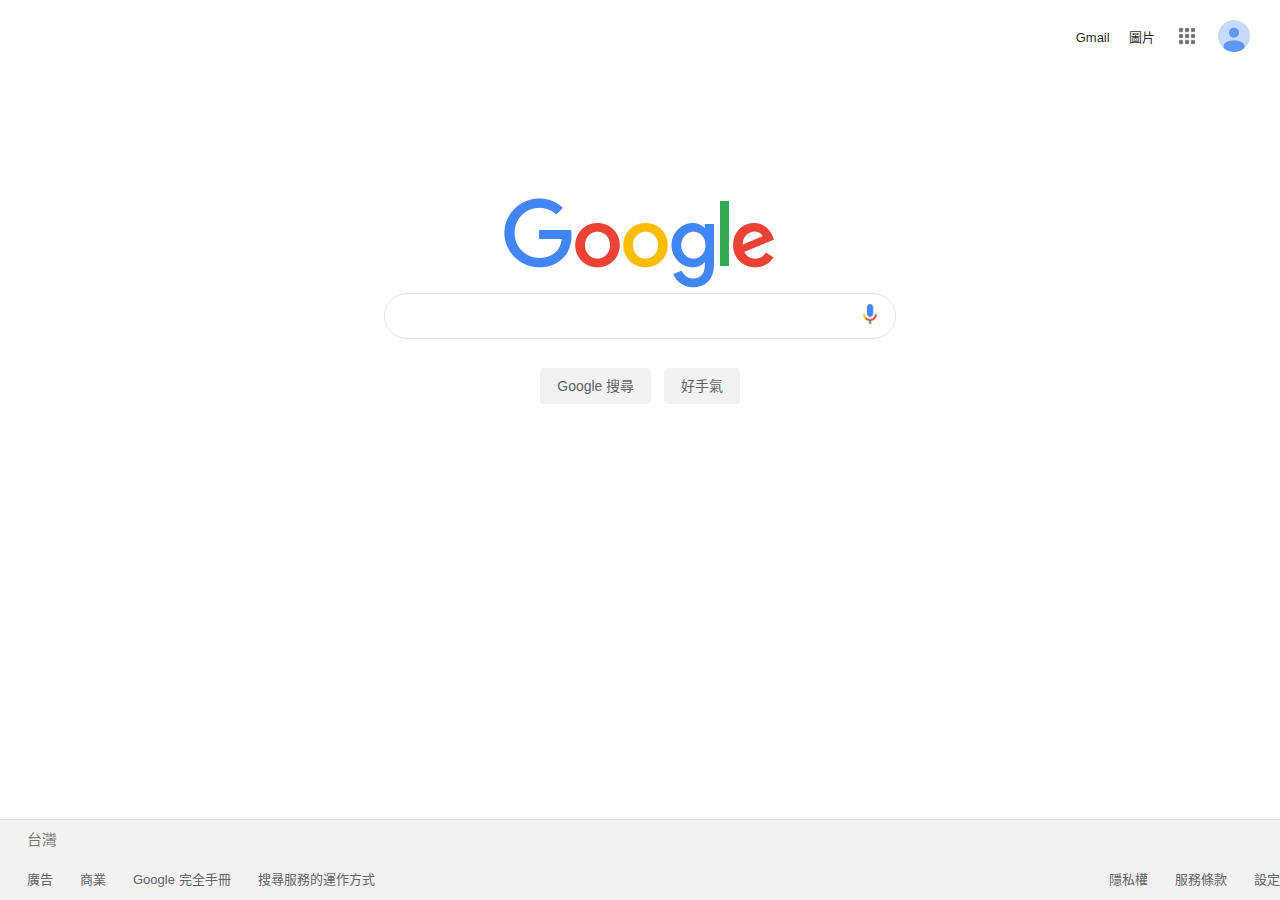
<file: index.html>
<!DOCTYPE html>
<html lang="zh-cn">
  <head>
      <title>Google_home_page_TW</title>
      <link rel="stylesheet" href="css\google_home_page_style.css">
      <link rel="stylesheet" href="css\reset.css">
  </head>

  <body>
    
    <header>
      <div class="top_nav_ctn">

        <ul class="top_nav">
          <li><a href="#">Gmail</a></li>
          <li id="pic_search"><a href="#">圖片</a></li>
          <li><a href="#"><img src="img/grid.png" height="24px" id="grid"></a></li>
          <li><a href="#"><img src="img/avatar.png" height="32px" id="avatar"></a></li>
        </ul>

      </div>
    </header>

    <section class="center">
      
      <div class="logo">
        <img src="img/logo.png" height="92" width="272" class="pic">
      </div>

      <section class="search_section">
        <form type="search_bar" action="#" method="GET">
          <div class="text_ctn">  
            <input type="text" id="text_box">
            <img src="img/mic.png" height="20" id="mic_icon">
          </div>
          <div class="button_ctn">
            <input type="submit" value="Google 搜尋">
            <input type="submit" value="好手氣">
          </div>
        </form>
      </section>

    </section>

    <footer class="bottom">
      <p>台灣</p>

      <div class="bottom_nav">
        
          <a href="#" class="left_link">廣告</a>
          <a href="#" class="left_link">商業</a>
          <a href="#" class="left_link">Google 完全手冊</a>
          <a href="#" class="left_link">搜尋服務的運作方式</a>

          <a href="#" class="right_link">設定</a>
          <a href="#" class="right_link">服務條款</a>
          <a href="#" class="right_link">隱私權</a>
          
      </div>

    </footer>

    </body>
</html>
</file>
